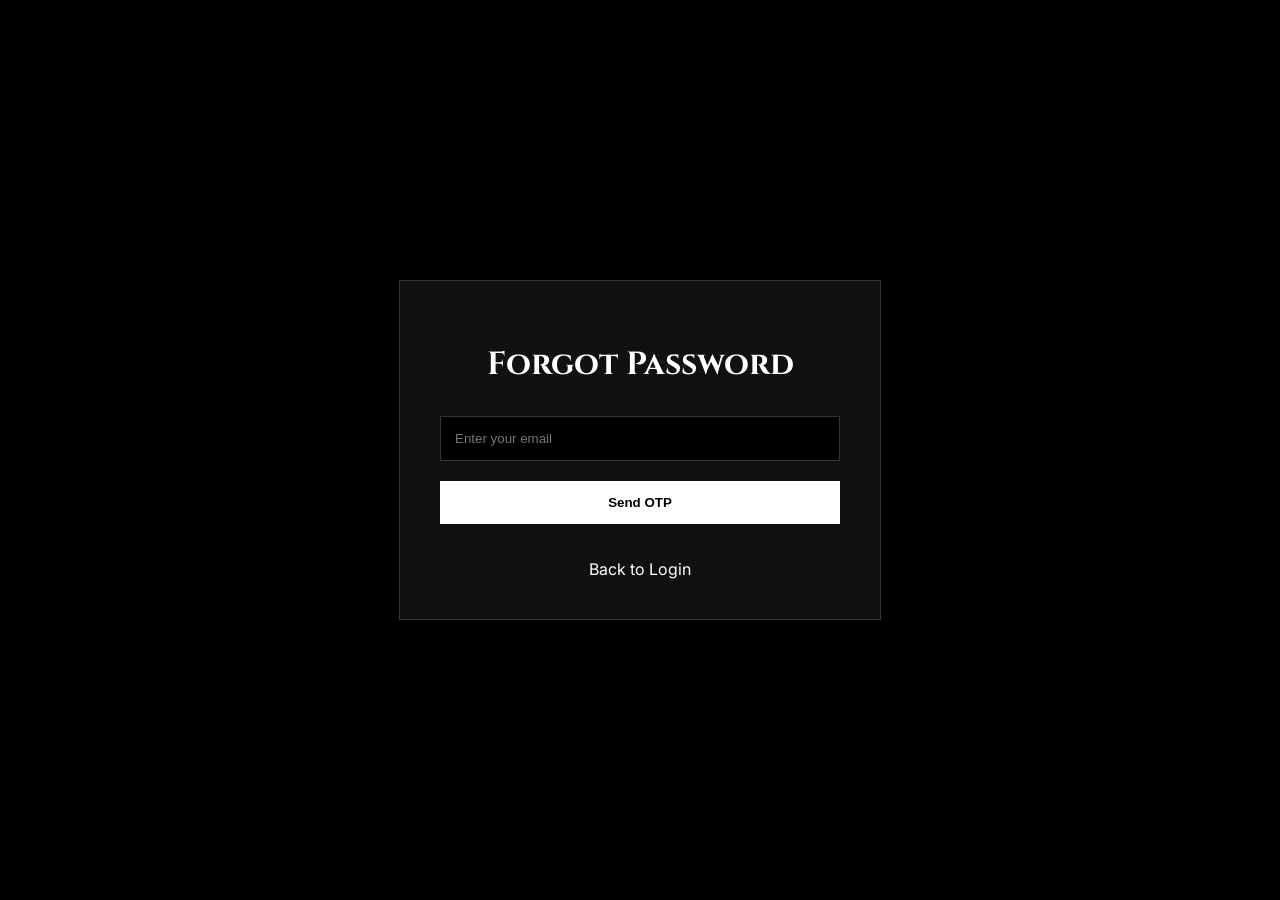
<file: forgotPassword.html>
<!DOCTYPE html>
<html lang="en">
<head>
<meta charset="UTF-8">
<meta name="viewport" content="width=device-width, initial-scale=1.0">

<title>Forgot Password | Batra Hedge</title>

<link href="https://fonts.googleapis.com/css2?family=Cinzel:wght@600&family=Inter:wght@300;400;500;600&display=swap" rel="stylesheet">

<style>

body{
    margin:0;
    height:100vh;
    display:flex;
    justify-content:center;
    align-items:center;
    background:black;
    font-family:'Inter',sans-serif;
}

.box{
    width:400px;
    background:#111;
    padding:40px;
    color:white;
    border:1px solid #333;
}

h1{
    text-align:center;
    margin-bottom:30px;
    font-family:'Cinzel', serif;
}

input{
    width:100%;
    padding:14px;
    margin-bottom:20px;
    background:black;
    border:1px solid #333;
    color:white;
    box-sizing:border-box;
}

button{
    width:100%;
    padding:14px;
    border:none;
    background:white;
    color:black;
    font-weight:bold;
    cursor:pointer;
    margin-bottom:15px;
}

button:hover{
    background:#ccc;
}

button:disabled{
    background:#555;
    color:#888;
    cursor:not-allowed;
}

#message{
    text-align:center;
    margin-top:15px;
    color:white;
}

.success{
    color:#4CAF50;
}

.error{
    color:#f44336;
}

a{
    color:white;
    text-decoration:none;
}

.back{
    text-align:center;
    margin-top:20px;
}

.hidden{
    display:none;
}

</style>
</head>

<body>

<div class="box">

    <h1>Forgot Password</h1>

    <!-- STEP 1: EMAIL -->
    <div id="step1">
        <input 
            type="email" 
            id="email" 
            placeholder="Enter your email"
        >
        <button onclick="sendOTP()">
            Send OTP
        </button>
    </div>

    <!-- STEP 2: VERIFY OTP -->
    <div id="step2" class="hidden">
        <input 
            type="text" 
            id="otp" 
            placeholder="Enter OTP"
            maxlength="6"
        >
        <button onclick="verifyOTP()">
            Verify OTP
        </button>
        <button onclick="resendOTP()" style="background:#333; color:white;">
            Resend OTP
        </button>
    </div>

    <!-- STEP 3: RESET PASSWORD -->
    <div id="step3" class="hidden">
        <input 
            type="password" 
            id="newPassword" 
            placeholder="Enter New Password"
        >
        <input 
            type="password" 
            id="confirmPassword" 
            placeholder="Confirm New Password"
        >
        <button onclick="resetPassword()">
            Reset Password
        </button>
    </div>

    <p id="message"></p>

    <div class="back">
        <a href="login.html">Back to Login</a>
    </div>

</div>

<script>

let userEmail = "";

/////////////////////////////////////////////////
// STEP 1: SEND OTP
/////////////////////////////////////////////////

async function sendOTP(){

    const email = document.getElementById("email").value;

    if(!email){
        showMessage("Please enter your email", "error");
        return;
    }

    try{

        const response = await fetch(
            "https://batra-backend.onrender.com/sendOTP",
            {
                method:"POST",
                headers:{
                    "Content-Type":"application/json"
                },
                body: JSON.stringify({ email })
            }
        );

        const data = await response.json();

        if(response.ok){
            userEmail = email;
            showMessage(data.message, "success");
            
            // SHOW STEP 2
            document.getElementById("step1").classList.add("hidden");
            document.getElementById("step2").classList.remove("hidden");
        }
        else{
            showMessage(data.message, "error");
        }

    }
    catch(error){
        console.log(error);
        showMessage("Server Error", "error");
    }

}

/////////////////////////////////////////////////
// RESEND OTP
/////////////////////////////////////////////////

async function resendOTP(){
    const email = document.getElementById("email").value;
    await sendOTPRequest(email);
}

async function sendOTPRequest(email){
    try{
        const response = await fetch(
            "https://batra-backend.onrender.com/sendOTP",
            {
                method:"POST",
                headers:{
                    "Content-Type":"application/json"
                },
                body: JSON.stringify({ email })
            }
        );

        const data = await response.json();
        showMessage(data.message, response.ok ? "success" : "error");
    }
    catch(error){
        console.log(error);
        showMessage("Server Error", "error");
    }
}

/////////////////////////////////////////////////
// STEP 2: VERIFY OTP
/////////////////////////////////////////////////

async function verifyOTP(){

    const otp = document.getElementById("otp").value;

    if(!otp || otp.length !== 6){
        showMessage("Please enter a valid 6-digit OTP", "error");
        return;
    }

    // OTP verification happens on server during password reset
    // For now, just move to next step
    showMessage("OTP verified! Now set your new password", "success");
    
    // SHOW STEP 3
    document.getElementById("step2").classList.add("hidden");
    document.getElementById("step3").classList.remove("hidden");

}

/////////////////////////////////////////////////
// STEP 3: RESET PASSWORD
/////////////////////////////////////////////////

async function resetPassword(){

    const email = document.getElementById("email").value;
    const otp = document.getElementById("otp").value;
    const newPassword = document.getElementById("newPassword").value;
    const confirmPassword = document.getElementById("confirmPassword").value;

    // VALIDATION
    if(!newPassword || !confirmPassword){
        showMessage("Please fill all fields", "error");
        return;
    }

    if(newPassword !== confirmPassword){
        showMessage("Passwords do not match", "error");
        return;
    }

    if(newPassword.length < 6){
        showMessage("Password must be at least 6 characters", "error");
        return;
    }

    try{

        const response = await fetch(
            "https://batra-backend.onrender.com/resetPassword",
            {
                method:"POST",
                headers:{
                    "Content-Type":"application/json"
                },
                body: JSON.stringify({
                    email,
                    otp,
                    newPassword
                })
            }
        );

        const data = await response.json();

        if(response.ok){
            showMessage(data.message, "success");
            setTimeout(()=>{
                window.location.href = "login.html";
            }, 2000);
        }
        else{
            showMessage(data.message, "error");
        }

    }
    catch(error){
        console.log(error);
        showMessage("Server Error", "error");
    }

}

/////////////////////////////////////////////////
// HELPER: SHOW MESSAGE
/////////////////////////////////////////////////

function showMessage(msg, type){
    const messageEl = document.getElementById("message");
    messageEl.innerText = msg;
    messageEl.className = type;
}

</script>

</body>
</html>
</file>
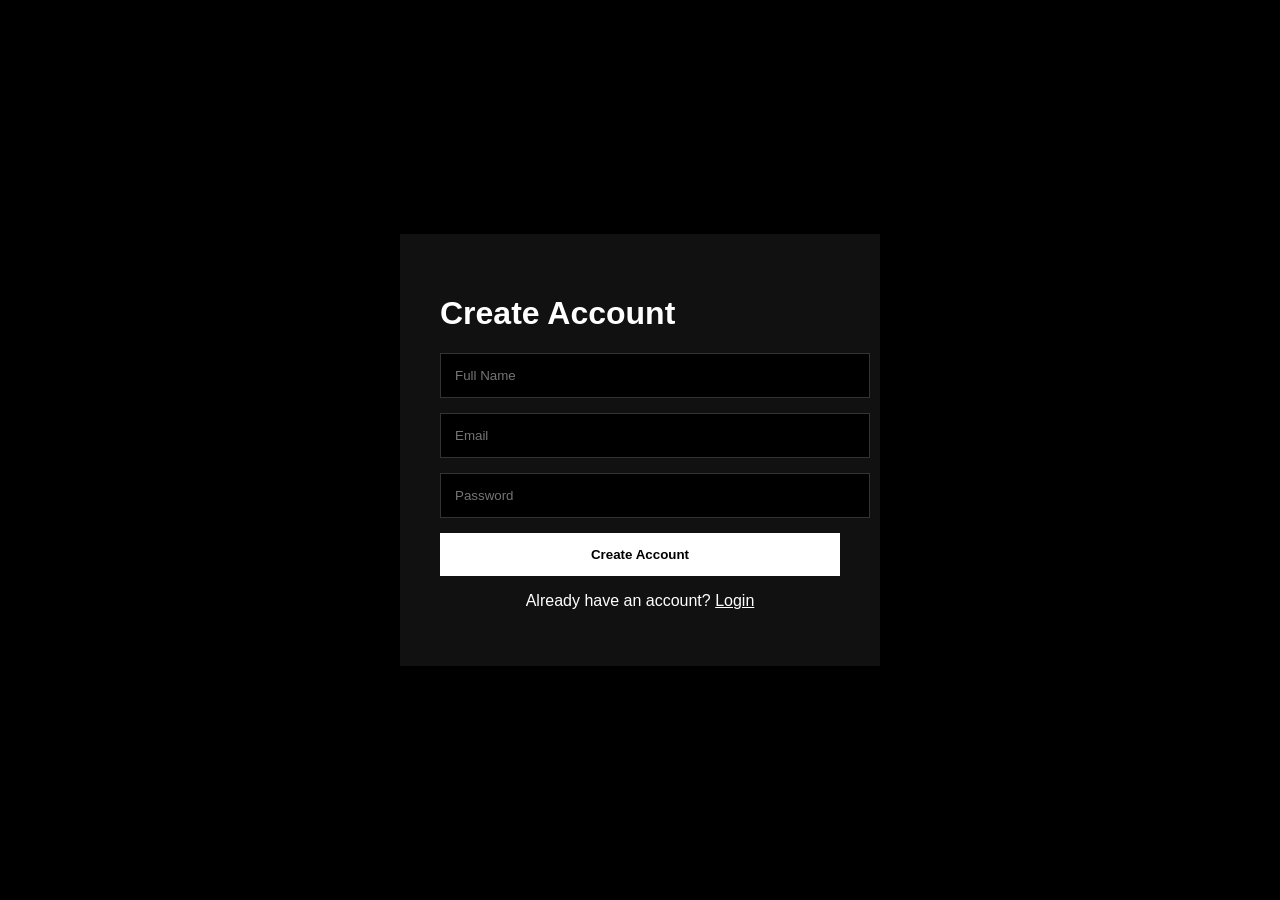
<file: signup.html>
<!DOCTYPE html>
<html lang="en">
<head>
<meta charset="UTF-8">
<meta name="viewport" content="width=device-width, initial-scale=1.0">
<title>Create Account | Batra Hedge</title>

<style>

body{
    margin:0;
    height:100vh;
    display:flex;
    justify-content:center;
    align-items:center;
    background:black;
    font-family:Arial;
}

.signup-box{
    width:400px;
    background:#111;
    padding:40px;
    color:white;
}

input{
    width:100%;
    padding:14px;
    margin-bottom:15px;
    background:black;
    border:1px solid #333;
    color:white;
}

button{
    width:100%;
    padding:14px;
    border:none;
    background:white;
    cursor:pointer;
    font-weight:bold;
}

p{
    text-align:center;
    margin-top:15px;
}

a{
    color:white;
}

</style>
</head>

<body>

<div class="signup-box">

<h1>Create Account</h1>

<form id="signupForm">

<input type="text" id="name" placeholder="Full Name" required>

<input type="email" id="email" placeholder="Email" required>

<input type="password" id="password" placeholder="Password" required>

<button type="submit">Create Account</button>

<p id="message"></p>

<p>
Already have an account?
<a href="login.html">Login</a>
</p>

</form>

</div>

<script>

document.getElementById("signupForm").addEventListener("submit", async (e)=>{

    e.preventDefault();

    const name = document.getElementById("name").value;
    const email = document.getElementById("email").value;
    const password = document.getElementById("password").value;

    try {

        const response = await fetch("https://batra-backend.onrender.com/createUser",{

            method:"POST",

            headers:{
                "Content-Type":"application/json"
            },

            body: JSON.stringify({
                name,
                email,
                password
            })

        });

        const data = await response.text();

        document.getElementById("message").innerText = data;

        // SUCCESS
        if(response.ok){

            document.getElementById("message").style.color = "lightgreen";

            setTimeout(()=>{

                window.location.href = "login.html";

            },1500);

        } 
        // ERROR
        else {

            document.getElementById("message").style.color = "red";

        }

    } catch(error){

        console.log(error);

        document.getElementById("message").innerText = "Server Error";

        document.getElementById("message").style.color = "red";

    }

});

</script>
</body>
</html>
</file>
